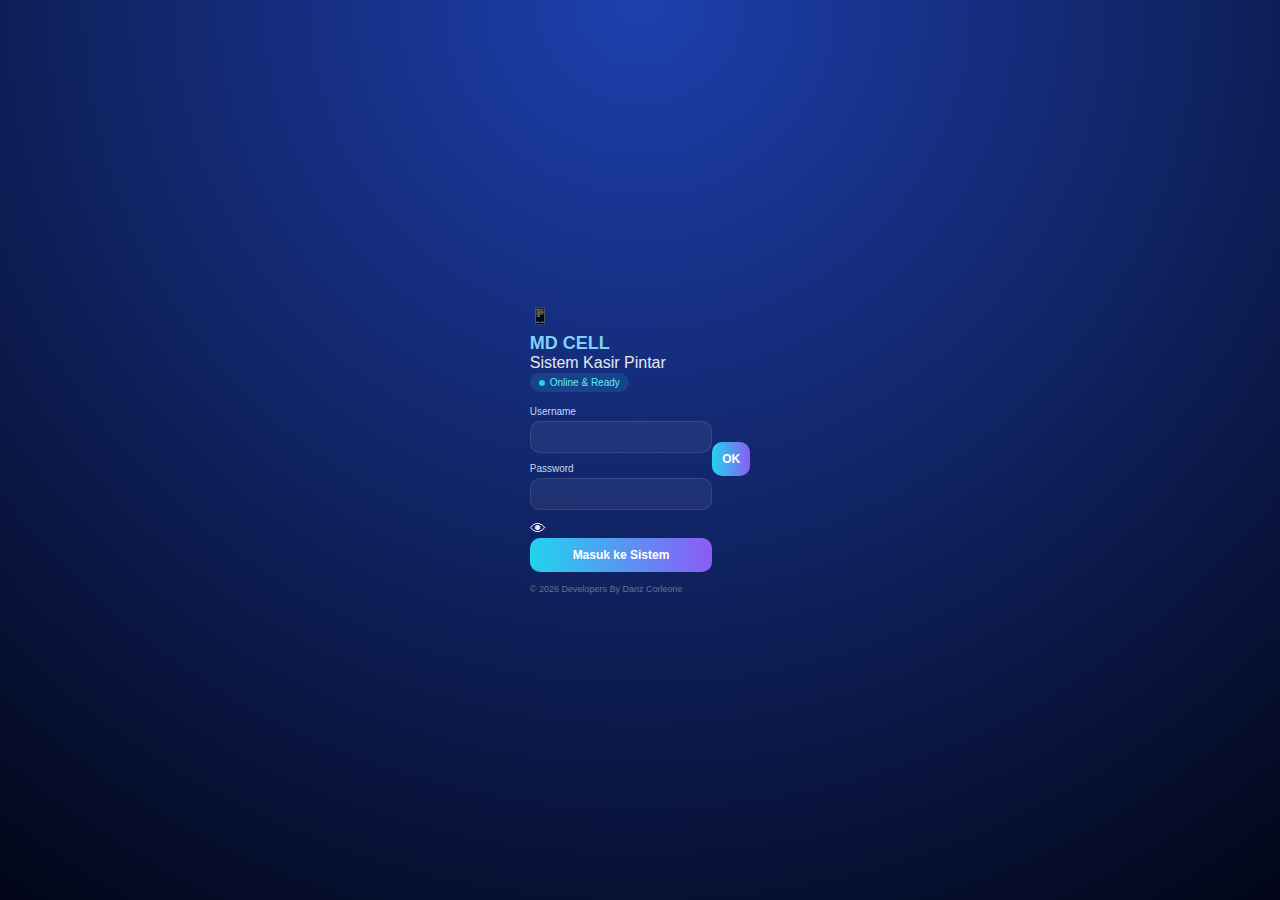
<file: index.html>
<!DOCTYPE html>
<html lang="id">
<head>
<meta charset="UTF-8">
<title>MD CELL | Login</title>
<meta name="viewport" content="width=device-width, initial-scale=1.0">
<link rel="stylesheet" href="assets/css/login.css">
</head>

<body>

<div class="wrapper">
  <div class="card">
    <div class="icon">📱</div>
    <h1>MD CELL</h1>
    <div class="sub">Sistem Kasir Pintar</div>

    <div class="status">
      <span class="dot"></span> Online & Ready
    </div>

    <form id="loginForm">
      <label>Username</label>
      <input type="text" id="username" required>

      <label>Password</label>
      <div class="password-box">
        <input type="password" id="password" required>
        <span class="toggle" onclick="togglePassword()">👁</span>
      </div>

      <button type="submit">Masuk ke Sistem</button>
    </form>

    <div class="footer">© 2026 Developers By Danz Corleone</div>
  </div>
</div>

<!-- POPUP -->
<div class="popup" id="popup">
  <div class="popup-card">
    <h3 id="popupTitle"></h3>
    <p id="popupMsg"></p>
    <button onclick="closePopup()">OK</button>
  </div>
</div>

<script src="assets/js/login.js"></script>
</body>
</html>
</file>
<file: assets/css/login.css>
* {
  box-sizing: border-box;
  font-family: Arial, sans-serif;
}

body {
  margin: 0;
  min-height: 100vh;
  background: radial-gradient(circle at top, #1e40af, #020617);
  display: flex;
  justify-content: center;
  align-items: center;
  color: #e5e7eb;
}

/* LOGIN CARD */
.login-card {
  width: 300px;
  padding: 20px 18px;
  background: linear-gradient(180deg, #0f172a, #020617);
  border-radius: 18px;
  box-shadow: 0 16px 36px rgba(0,0,0,.6);
  text-align: center;
}

/* ICON */
.app-icon {
  width: 40px;
  height: 40px;
  background: linear-gradient(135deg,#22d3ee,#8b5cf6);
  border-radius: 10px;
  display: flex;
  align-items: center;
  justify-content: center;
  font-size: 16px;
  margin: auto;
}

/* TITLE */
h1 {
  margin: 8px 0 0;
  font-size: 18px;
  color: #7dd3fc;
}

.subtitle {
  font-size: 11px;
  color: #94a3b8;
  margin-bottom: 8px;
}

/* STATUS */
.status {
  display: inline-flex;
  align-items: center;
  gap: 5px;
  background: rgba(34,211,238,.15);
  color: #67e8f9;
  padding: 4px 9px;
  border-radius: 999px;
  font-size: 10px;
  margin-bottom: 14px;
}

.dot {
  width: 6px;
  height: 6px;
  background: #22d3ee;
  border-radius: 50%;
}

/* FORM */
form {
  text-align: left;
}

label {
  font-size: 10px;
  color: #cbd5f5;
  margin-bottom: 4px;
  display: block;
}

input {
  width: 100%;
  padding: 9px;
  margin-bottom: 10px;
  border-radius: 10px;
  background: rgba(255,255,255,.06);
  border: 1px solid rgba(255,255,255,.1);
  color: #fff;
  font-size: 11px;
}

.password-wrapper {
  position: relative;
}

.toggle-password {
  position: absolute;
  right: 10px;
  top: 50%;
  transform: translateY(-50%);
  width: 18px;
  height: 18px;
  cursor: pointer;
  display: flex;
  align-items: center;
  justify-content: center;
}

.toggle-password svg {
  width: 18px;
  height: 18px;
  fill: none;
  stroke: #94a3b8;
  stroke-width: 2;
}

.toggle-password:hover svg {
  stroke: #22d3ee;
}


/* BUTTON */
button {
  width: 100%;
  padding: 10px;
  border-radius: 10px;
  background: linear-gradient(90deg,#22d3ee,#8b5cf6);
  border: none;
  color: #fff;
  font-weight: bold;
  font-size: 12px;
  cursor: pointer;
}

/* FOOTER */
.footer {
  margin-top: 12px;
  font-size: 9px;
  color: #64748b;
}
</file>
